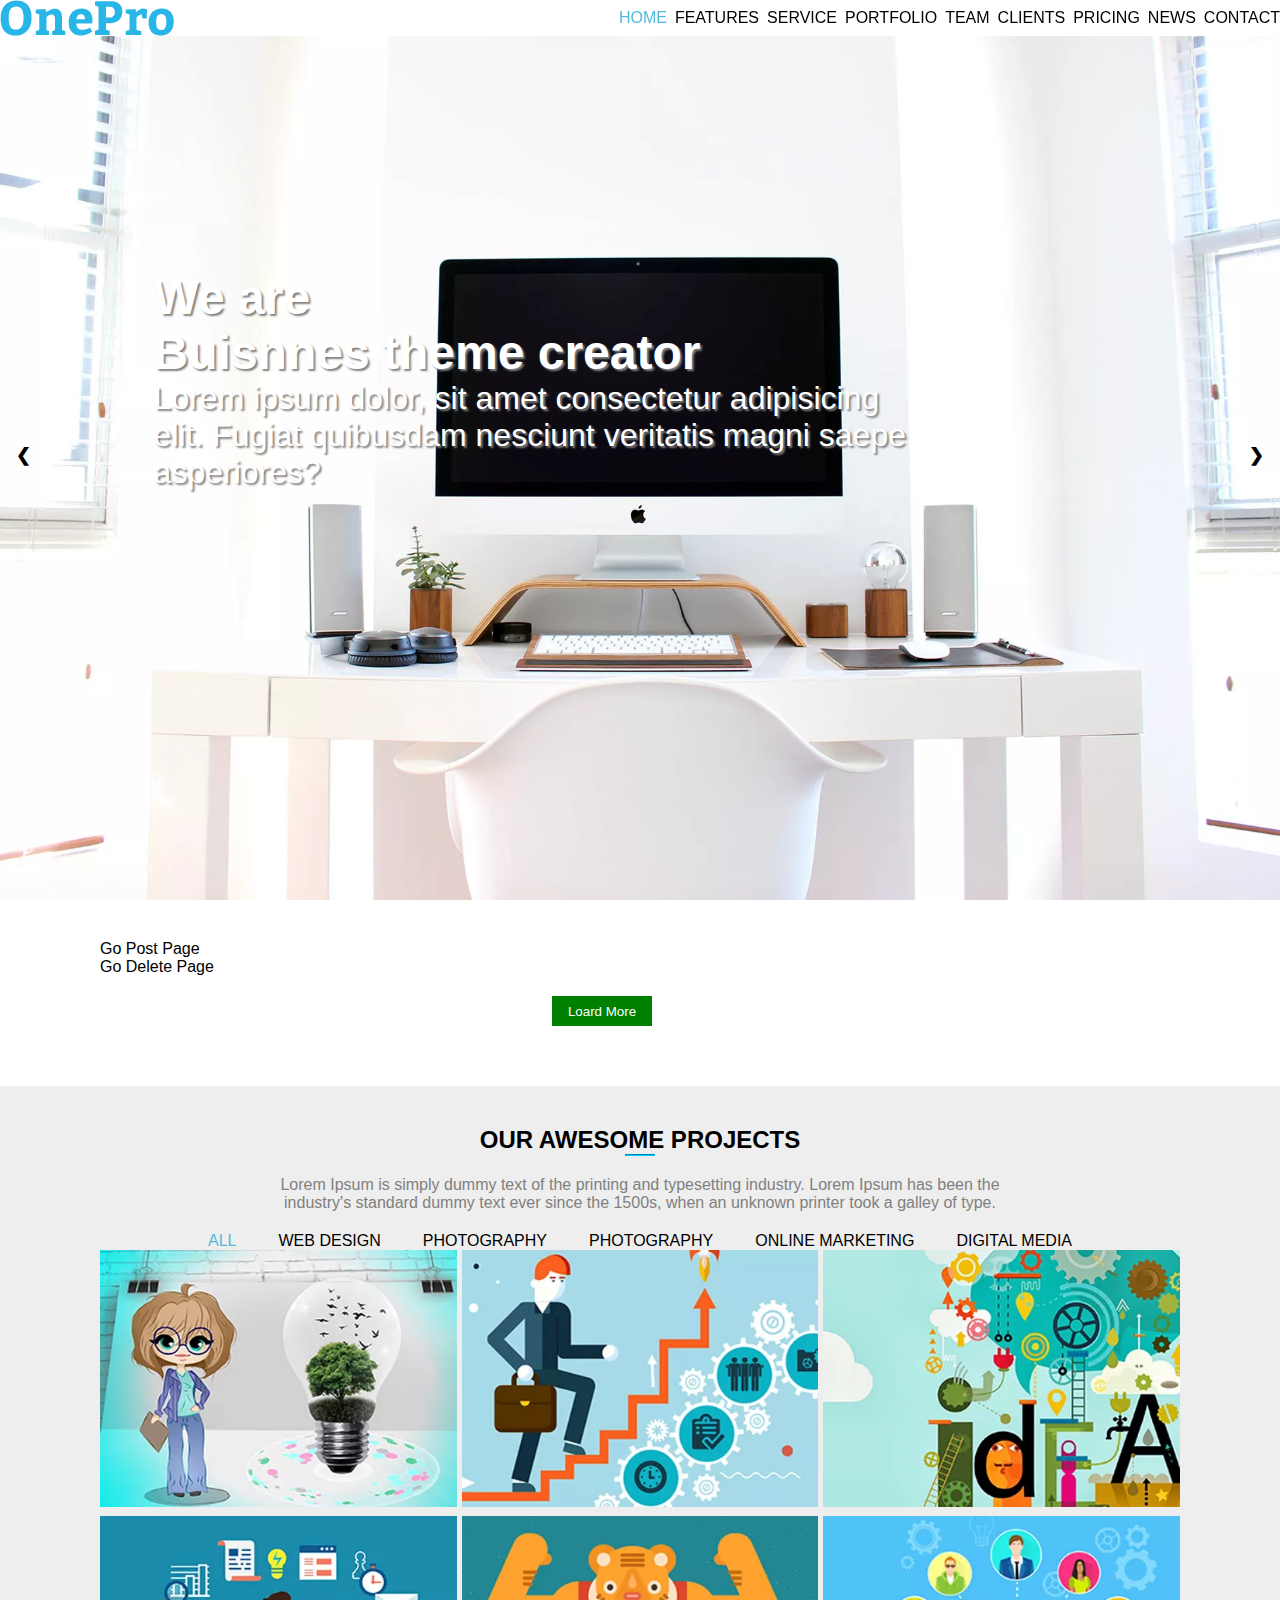
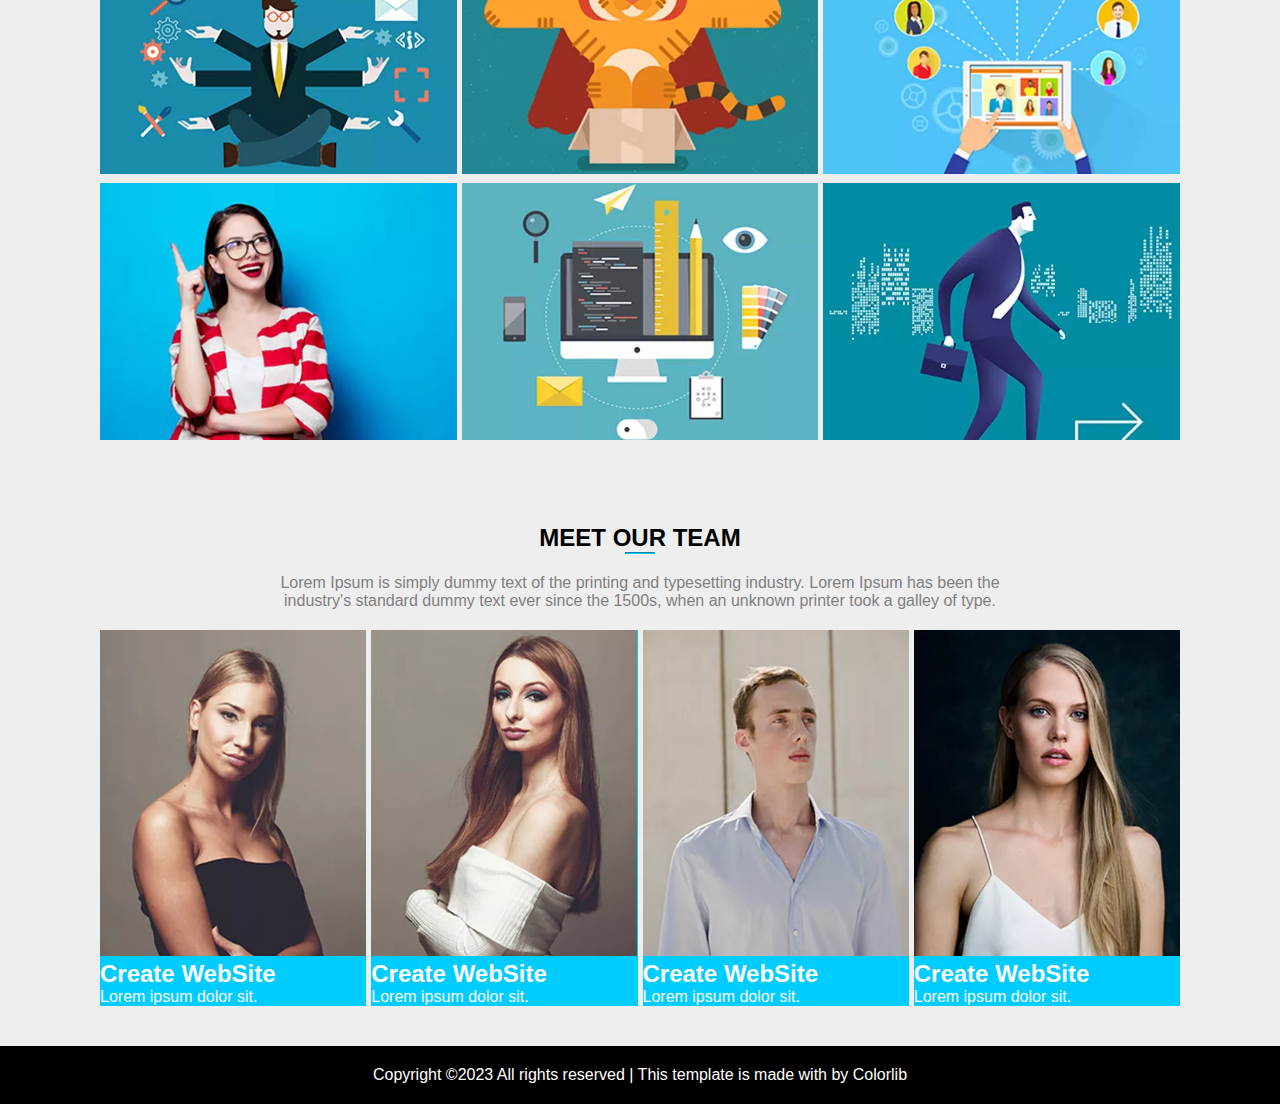
<file: exam/index.html>
<!DOCTYPE html>
<html lang="en">
  <head>
    <meta charset="UTF-8" />
    <meta http-equiv="X-UA-Compatible" content="IE=edge" />
    <meta name="viewport" content="width=device-width, initial-scale=1.0" />
    <link rel="stylesheet" href="./assets/css/main.css" />
    <link
      rel="stylesheet"
      href="https://cdnjs.cloudflare.com/ajax/libs/font-awesome/6.4.0/css/all.min.css"
    />
    <title>Onepro</title>
  </head>

  <body>
    <!-- header start -->
    <header>
      <div class="navHeading">
        <div class="container">
          <div>
            <p>+880 1911 854 378</p>
            <p>backpiper.com@gmail.com</p>
          </div>
          <ul>
            <li><i class="fa-brands fa-facebook-f"></i></li>
            <li><i class="fa-brands fa-twitter"></i></li>
            <li><i class="fa-brands fa-google-plus-g"></i></li>
            <li><i class="fa-brands fa-linkedin-in"></i></li>
            <li><i class="fa-brands fa-pinterest"></i></li>
          </ul>
        </div>
      </div>
      <!-- navbar started -->
      <nav class="navbar">
        <div class="detskopMenu">
          <img src="./assets/imgs/logo.png.webp" alt="logo" />
          <ul>
            <li id="active">Home</li>
            <li>Features</li>
            <li>Service</li>
            <li>Portfolio</li>
            <li>Team</li>
            <li>Clients</li>
            <li>Pricing</li>
            <li>News</li>
            <li>Contact</li>
          </ul>
        </div>
        <div class="mobilMenu">
          <i class="fa fa-solid fa-bars navBtn"></i>
          <ul class="mobilList">
            <li>Home</li>
            <li>Features</li>
            <li>Service</li>
            <li>Portfolio</li>
            <li>Team</li>
            <li>Clients</li>
            <li>Pricing</li>
            <li>News</li>
            <li>Contact</li>
          </ul>
        </div>
      </nav>
      <!-- navbar end -->
    </header>
    <!-- header end -->
<main>
 <!-- mainslide section  start-->

 <section id="mainSliderSection">
    <div class="slideshow-container">
      <!-- Full-width images with number and caption text -->
      <div class="mySlides fade">
        <div class="numbertext">
          <h2>
            We are <br />
            Buisnnes theme creator
          </h2>
          
          <p>
            Lorem ipsum dolor, sit amet consectetur adipisicing elit. Fugiat
            quibusdam nesciunt veritatis magni saepe asperiores?
          </p>
        </div>
        <img
          src="./assets/imgs/slide_1.jpg.webp"
          style="width: 100%; height: 100vh"
        />
        <div class="text">
          Lorem ipsum, dolor sit amet consectetur adipisicing elit. Debitis,
          atque.
        </div>
      </div>

      <div class="mySlides fade">
        <div class="numbertext">
          <h2>
            We are <br />
            Buisnnes theme creator
          </h2>
        
          <p>
            Lorem ipsum dolor, sit amet consectetur adipisicing elit. Fugiat
            quibusdam nesciunt veritatis magni saepe asperiores?
          </p>
        </div>
        <img
          src="./assets/imgs/slide-1.jpg.webp"
          style="width: 100%; height: 100vh"
        />
        <div class="text">
          Lorem ipsum, dolor sit amet consectetur adipisicing elit. Debitis,
          atque.
        </div>
      </div>

      <div class="mySlides fade">
        <div class="numbertext">
          <h2>
            We are <br />
            Buisnnes theme creator
          </h2>
         
          <p>
            Lorem ipsum dolor, sit amet consectetur adipisicing elit. Fugiat
            quibusdam nesciunt veritatis magni saepe asperiores?
          </p>
        </div>
        <img
          src="./assets/imgs/slide_2.jpg.webp"
          style="width: 100%; height: 100vh"
        />
        <div class="text">
          Lorem ipsum, dolor sit amet consectetur adipisicing elit. Debitis,
          atque.
        </div>
      </div>

      <!-- Next and previous buttons -->
      <a class="prev" onclick="plusSlides(-1)">&#10094;</a>
      <a class="next" onclick="plusSlides(1)">&#10095;</a>
    </div>
  </section>
  <!-- mainslide section  end-->

  <!-- learnMoreSection start -->
  <section id="learnMoreSection">
    <div class="container">
        <a href="./assets/pages/post.html" target="_blank" >Go Post Page</a>
        <br>
        <a href="./assets/pages/delete.html" target="_blank" >Go Delete Page</a>
      <div class="learnMoreCardContainer">
        <!-- fecth aticalat hisse -->
       
      
        <!-- fecth aticalat hisse -->
     
      </div>
      <button type="button" class="btnButton" id="btn">Loard More</button>
    
    </div>
  </section>
  <!-- learnMoreSection end -->

  <!-- ourAwesomeProject start -->
<section id="ourAwesomeProject">
    <div class="container">
 <div class="ourAwesomeProjectHeading">
        <h2>OUR AWESOME PROJECTS</h2>
        <hr>
        <p>Lorem Ipsum is simply dummy text of the printing and typesetting industry. Lorem Ipsum has been the industry's standard dummy text ever since the 1500s, when an unknown printer took a galley of type.</p>
    </div>
    <div class="ourAwesomeProjectCards">
        <ul>
            <li id="activeLi">ALL</li>
            <li>WEB DESIGN</li>
            <li>PHOTOGRAPHY</li>
            <li>PHOTOGRAPHY</li>
            <li>ONLINE MARKETING</li>
            <li>DIGITAL MEDIA</li>
        </ul>
        <div class="cardContainer">
            <div class="mycard">
                <img src="./assets/imgs/portfolio_1.jpg.webp" alt="foto">
                <div>
                    <h2>Create WebSite</h2>
                    <p>Lorem ipsum dolor sit.</p>
                </div>
            </div>
            <div class="mycard">
                <img src="./assets/imgs/portfolio_2.jpg.webp" alt="foto">
                <div>
                    <h2>Create WebSite</h2>
                    <p>Lorem ipsum dolor sit.</p>
                </div>
            </div>
            <div class="mycard">
                <img src="./assets/imgs/portfolio_3.jpg.webp" alt="foto">
                <div>
                    <h2>Create WebSite</h2>
                    <p>Lorem ipsum dolor sit.</p>
                </div>
            </div>
            <div class="mycard">
                <img src="./assets/imgs/portfolio_4.jpg.webp" alt="foto">
                <div>
                    <h2>Create WebSite</h2>
                    <p>Lorem ipsum dolor sit.</p>
                </div>
            </div>
            <div class="mycard">
                <img src="./assets/imgs/portfolio_5.jpg.webp" alt="foto">
                <div>
                    <h2>Create WebSite</h2>
                    <p>Lorem ipsum dolor sit.</p>
                </div>
            </div>
            <div class="mycard">
                <img src="./assets/imgs/portfolio_6.jpg.webp" alt="foto">
                <div>
                    <h2>Create WebSite</h2>
                    <p>Lorem ipsum dolor sit.</p>
                </div>
            </div>
            <div class="mycard">
                <img src="./assets/imgs/portfolio_7.jpg.webp" alt="foto">
                <div>
                    <h2>Create WebSite</h2>
                    <p>Lorem ipsum dolor sit.</p>
                </div>
            </div>
            <div class="mycard">
                <img src="./assets/imgs/portfolio_8.jpg.webp" alt="foto">
                <div>
                    <h2>Create WebSite</h2>
                    <p>Lorem ipsum dolor sit.</p>
                </div>
            </div>
            <div class="mycard">
                <img src="./assets/imgs/portfolio_9.jpg.webp" alt="foto">
                <div>
                    <h2>Create WebSite</h2>
                    <p>Lorem ipsum dolor sit.</p>
                </div>
            </div>
        </div>
    </div>
    </div>
   
</section>

  <!-- ourAwesomeProject end -->


   <!-- ourAwesomeProject start -->
<section id="meetOurTeam">
    <div class="container">
 <div class="meetOurTeamHeading">
        <h2>MEET OUR TEAM</h2>
        <hr>
        <p>Lorem Ipsum is simply dummy text of the printing and typesetting industry. Lorem Ipsum has been the industry's standard dummy text ever since the 1500s, when an unknown printer took a galley of type.</p>
    </div>
    <div class="meetOurTeamCards">
      
        <div class="cardContainer">
            <div class="mycard">
                <img src="./assets/imgs/member-1.jpg.webp" alt="foto">
                <div >
                    <h2>Create WebSite</h2>
                    <p>Lorem ipsum dolor sit.</p>
                </div>
                <div class="hoverDiv">
                    <h2>Create WebSite</h2>
                    <p>Lorem ipsum dolor sit.</p>
                </div>
            </div>
            <div class="mycard">
                <img src="./assets/imgs/member-2.jpg.webp" alt="foto">
                <div >
                    <h2>Create WebSite</h2>
                    <p>Lorem ipsum dolor sit.</p>
                </div>
                <div class="hoverDiv">
                    <h2>Create WebSite</h2>
                    <p>Lorem ipsum dolor sit.</p>
                </div>
            </div>
            <div class="mycard">
                <img src="./assets/imgs/member-3.jpg.webp" alt="foto">
                <div >
                    <h2>Create WebSite</h2>
                    <p>Lorem ipsum dolor sit.</p>
                </div>
                <div class="hoverDiv">
                    <h2>Create WebSite</h2>
                    <p>Lorem ipsum dolor sit.</p>
                </div>
            </div>
            <div class="mycard">
                <img src="./assets/imgs/member-4.jpg.webp" alt="foto">
                <div >
                    <h2>Create WebSite</h2>
                    <p>Lorem ipsum dolor sit.</p>
                </div>
                <div class="hoverDiv">
                    <h2>Create WebSite</h2>
                    <p>Lorem ipsum dolor sit.</p>
                </div>
            </div>
           
            
        </div>
    </div>
    </div>
   
</section>

  <!-- meetOurTeam end -->


</main>
   
<footer>
    <p>Copyright ©2023 All rights reserved | This template is made with  by Colorlib</p>
 
</footer>
    <!-- js link -->
    <script src="./assets/js/nav.js"></script>
    <script src="./assets/js/carusel.js"></script>
    <script src="./assets/js/app.js"></script>
  </body>
</html>
</file>
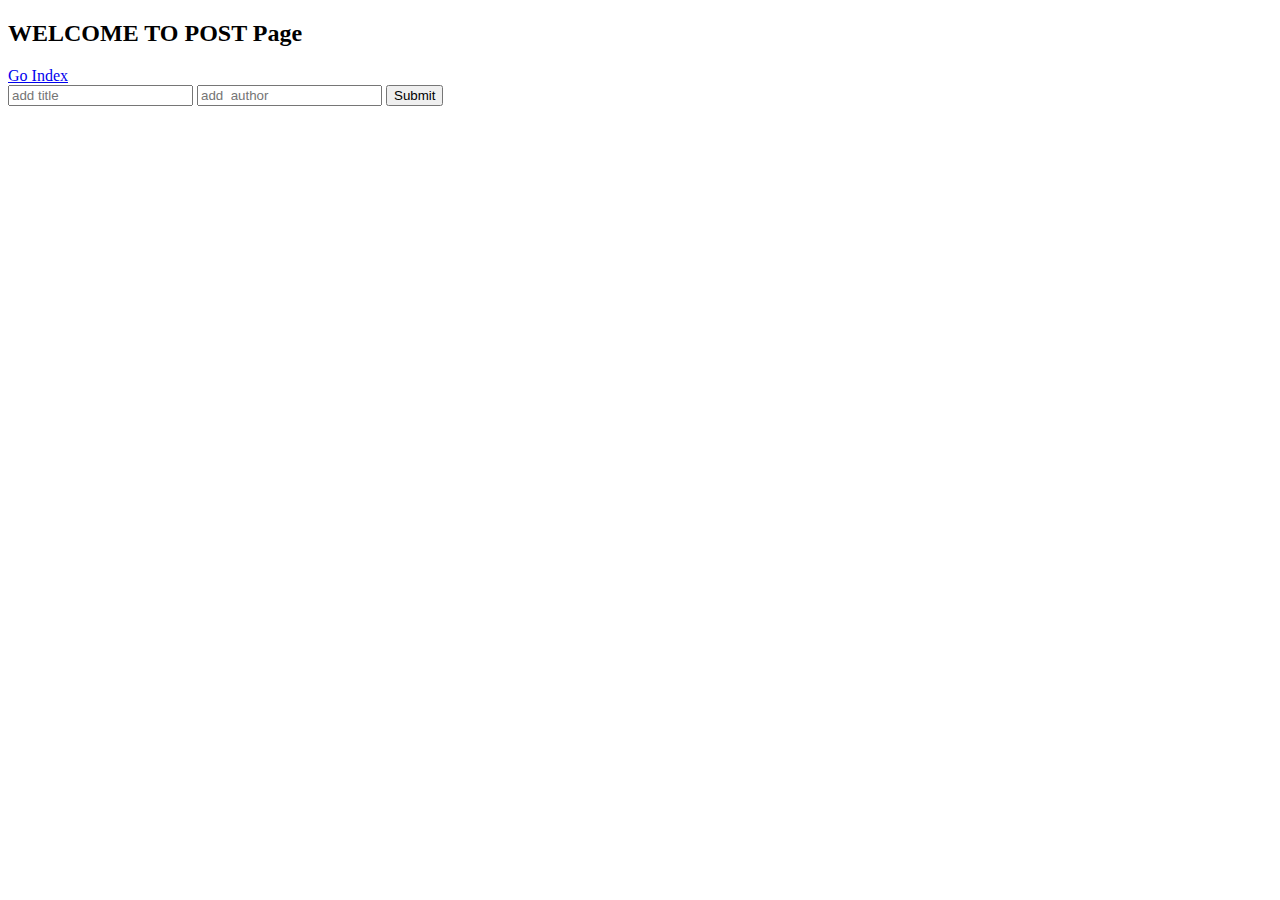
<file: exam/assets/pages/post.html>
<!DOCTYPE html>
<html lang="en">
<head>
    <meta charset="UTF-8">
    <meta http-equiv="X-UA-Compatible" content="IE=edge">
    <meta name="viewport" content="width=device-width, initial-scale=1.0">
    <title>Post</title>
    
</head>
<body>
    <h2>WELCOME TO POST Page</h2> 
    <a href="../../index.html" target="_blank">Go Index</a>
    <form action="#" class="myForm">

        <input type="text" placeholder="add title" id="titleBtn">
        <input type="text" placeholder="add  author" id="authorBtn">
        <button type="submit">Submit</button>


    </form>


    <script src="../js/post.js"></script>
</body>
</html>
</file>
<file: exam/assets/css/main.css>
* {
  margin: 0;
  padding: 0;
  box-sizing: border-box;
  font-family: "Gill Sans", "Gill Sans MT", Calibri, "Trebuchet MS", sans-serif;
}

ul, ol, a, li {
  list-style: none;
  text-decoration: none;
  color: inherit;
}

img {
  max-width: 100%;
  max-height: 100%;
  object-fit: cover;
}

.container {
  max-width: 1080px;
  width: 100%;
  margin: 0 auto;
}

header {
  position: fixed;
  width: 100%;
  z-index: 1;
  background-color: #fff;
}
header .navHeading {
  display: none;
  padding: 20px 0;
  background-color: #eeeeee;
}
header .navHeading .container {
  display: flex;
  align-items: center;
  justify-content: space-between;
  color: #ababab;
}
header .navHeading .container div {
  display: flex;
  gap: 10px;
}
header .navHeading .container ul {
  color: #fff;
  display: flex;
  gap: 10px;
}
header .navHeading .container ul li {
  background-color: #ababab;
  height: 20px;
  width: 20px;
  border-radius: 50%;
  display: flex;
  align-items: center;
  justify-content: center;
}
header .navbar {
  display: flex;
}
header .navbar .detskopMenu {
  width: 100%;
  display: flex;
  align-items: center;
  justify-content: space-between;
}
header .navbar .detskopMenu ul {
  text-transform: uppercase;
  display: flex;
  gap: 8px;
}
header .navbar .detskopMenu ul #active {
  color: rgb(83, 185, 219);
}
header .navbar .detskopMenu ul li:hover {
  color: rgb(83, 185, 219);
}
header .navbar .mobilMenu {
  display: none;
}

@media screen and (max-width: 768px) {
  header {
    background-color: black;
    color: #fff;
  }
  header .navHeading {
    display: none;
  }
  header .navbar {
    padding: 10px 0;
  }
  header .navbar .detskopMenu {
    align-items: baseline;
  }
  header .navbar .detskopMenu ul {
    display: none;
  }
  header .navbar .mobilMenu {
    display: block;
  }
  header .navbar .mobilMenu ul {
    height: 0px;
    overflow: hidden;
  }
  header .navbar .mobilMenu .list {
    height: auto;
  }
}
/* Slideshow container */
.slideshow-container {
  height: 100vh;
  position: relative;
  margin: auto;
}

/* Hide the images by default */
.mySlides {
  display: none;
}

/* Next & previous buttons */
.prev, .next {
  cursor: pointer;
  position: absolute;
  top: 50%;
  width: auto;
  margin-top: -22px;
  padding: 16px;
  color: #000;
  font-weight: bold;
  font-size: 18px;
  transition: 0.6s ease;
  border-radius: 0 3px 3px 0;
  user-select: none;
}

/* Position the "next button" to the right */
.next {
  right: 0;
  border-radius: 3px 0 0 3px;
}

/* On hover, add a black background color with a little bit see-through */
.prev:hover, .next:hover {
  background-color: rgb(94, 189, 221);
}

/* Caption text */
.text {
  color: #000;
  font-size: 20px;
  transform: translate(10%);
  position: absolute;
  width: 100%;
  text-align: center;
  bottom: 80px;
  display: none;
}

/* Number text (1/3 etc) */
.numbertext {
  color: #fff;
  text-shadow: 2px 2px 2px gray;
  font-size: 32px;
  transform: translate(20%);
  position: absolute;
  top: 30%;
  width: 60%;
}

/* The dots/bullets/indicators */
.active, .dot:hover {
  background-color: #717171;
}

/* Fading animation */
.fade {
  animation-name: fade;
  animation-duration: 1.5s;
}

@keyframes fade {
  from {
    opacity: 0.4;
  }
  to {
    opacity: 1;
  }
}
@media screen and (max-width: 768px) {
  .numbertext {
    color: #fff;
    text-shadow: 2px 2px 2px gray;
    font-size: 24px;
    transform: translate(20%);
    position: absolute;
    top: 15%;
    width: 60%;
  }
}
footer {
  padding: 20px;
  text-align: center;
  background-color: black;
  color: #ffffff;
}

main {
  position: relative;
}
main #learnMoreSection {
  padding: 40px 0;
}
main #learnMoreSection .container .learnMoreCardContainer {
  display: flex;
  justify-content: space-between;
  flex-wrap: wrap;
}
main #learnMoreSection .container .learnMoreCardContainer .card {
  width: 30%;
  text-align: center;
}
main #learnMoreSection .container .learnMoreCardContainer .card i {
  font-size: 24px;
  padding: 8px;
  border: 1px solid #00ccff;
  margin: 10px 0;
}
main #learnMoreSection .container .learnMoreCardContainer .card p {
  margin: 10px 0;
  color: gray;
}
main #learnMoreSection .container .learnMoreCardContainer .card button {
  border: none;
  color: #ffffff;
  height: 30px;
  width: 100px;
  background-color: #00ccff;
  border-radius: 6px;
}
@media screen and (max-width: 768px) {
  main #learnMoreSection .container .learnMoreCardContainer .card {
    width: 95%;
    text-align: center;
    margin: 0 auto;
  }
}
main #ourAwesomeProject {
  padding: 40px 0;
  background-color: #eeeeee;
}
main #ourAwesomeProject .container .ourAwesomeProjectHeading {
  width: 70%;
  text-align: center;
  margin: auto;
}
main #ourAwesomeProject .container .ourAwesomeProjectHeading hr {
  margin: auto;
  width: 30px;
  border-color: #00ccff;
}
main #ourAwesomeProject .container .ourAwesomeProjectHeading p {
  margin: 20px 0;
  color: gray;
}
main #ourAwesomeProject .container .ourAwesomeProjectCards ul {
  width: 80%;
  text-transform: uppercase;
  display: flex;
  justify-content: space-between;
  gap: 8px;
  margin: auto;
}
main #ourAwesomeProject .container .ourAwesomeProjectCards ul #activeLi {
  color: rgb(83, 185, 219);
}
main #ourAwesomeProject .container .ourAwesomeProjectCards ul li:hover {
  color: rgb(83, 185, 219);
}
main #ourAwesomeProject .container .ourAwesomeProjectCards .cardContainer {
  display: grid;
  grid-template-columns: auto auto auto;
  gap: 5px;
}
main #ourAwesomeProject .container .ourAwesomeProjectCards .cardContainer .mycard {
  position: relative;
}
main #ourAwesomeProject .container .ourAwesomeProjectCards .cardContainer .mycard div {
  text-align: center;
  color: #ffffff;
  background-color: #00ccff;
  top: 0;
  position: absolute;
  left: 0;
  opacity: 0;
  width: 100%;
  height: 100%;
}
main #ourAwesomeProject .container .ourAwesomeProjectCards .cardContainer .mycard:hover div {
  opacity: 0.8;
  transition: 600ms;
}
@media screen and (max-width: 768px) {
  main #ourAwesomeProject .container .ourAwesomeProjectCards .cardContainer {
    grid-template-columns: auto;
  }
  main #ourAwesomeProject .container .ourAwesomeProjectCards .cardContainer .mycard img {
    width: 100%;
  }
}
main #meetOurTeam {
  padding: 40px 0;
  background-color: #eeeeee;
}
main #meetOurTeam .container .meetOurTeamHeading {
  width: 70%;
  text-align: center;
  margin: auto;
}
main #meetOurTeam .container .meetOurTeamHeading hr {
  margin: auto;
  width: 30px;
  border-color: #00ccff;
}
main #meetOurTeam .container .meetOurTeamHeading p {
  margin: 20px 0;
  color: gray;
}
main #meetOurTeam .container .meetOurTeamCards .cardContainer {
  display: grid;
  grid-template-columns: auto auto auto auto;
  gap: 5px;
}
main #meetOurTeam .container .meetOurTeamCards .cardContainer .mycard {
  background-color: #00ccff;
  position: relative;
}
main #meetOurTeam .container .meetOurTeamCards .cardContainer .mycard div {
  background-color: #00ccff;
  color: #ffffff;
}
main #meetOurTeam .container .meetOurTeamCards .cardContainer .mycard .hoverDiv {
  text-align: center;
  color: #ffffff;
  background-color: #00ccff;
  top: 0;
  position: absolute;
  left: 0;
  opacity: 0;
  width: 100%;
  height: 100%;
}
main #meetOurTeam .container .meetOurTeamCards .cardContainer .mycard:hover .hoverDiv {
  opacity: 0.5;
  transition: 600ms;
}
@media screen and (max-width: 768px) {
  main #meetOurTeam .container .meetOurTeamCards .cardContainer {
    grid-template-columns: auto;
  }
  main #meetOurTeam .container .meetOurTeamCards .cardContainer .mycard img {
    width: 100%;
  }
}
main .btnButton {
  margin: 20px;
  background-color: green;
  height: 30px;
  width: 100px;
  border: none;
  position: relative;
  left: 40%;
  color: #ffffff;
}

.learnMoreCardContainerDelete {
  display: flex;
  justify-content: space-between;
  flex-wrap: wrap;
}
.learnMoreCardContainerDelete .card {
  width: 30%;
  text-align: center;
}
.learnMoreCardContainerDelete .card i {
  font-size: 24px;
  padding: 8px;
  border: 1px solid #00ccff;
  margin: 10px 0;
}
.learnMoreCardContainerDelete .card p {
  margin: 10px 0;
  color: gray;
}
.learnMoreCardContainerDelete .card button {
  border: none;
  color: #ffffff;
  height: 30px;
  width: 100px;
  background-color: #00ccff;
  border-radius: 6px;
}/*# sourceMappingURL=main.css.map */
</file>
